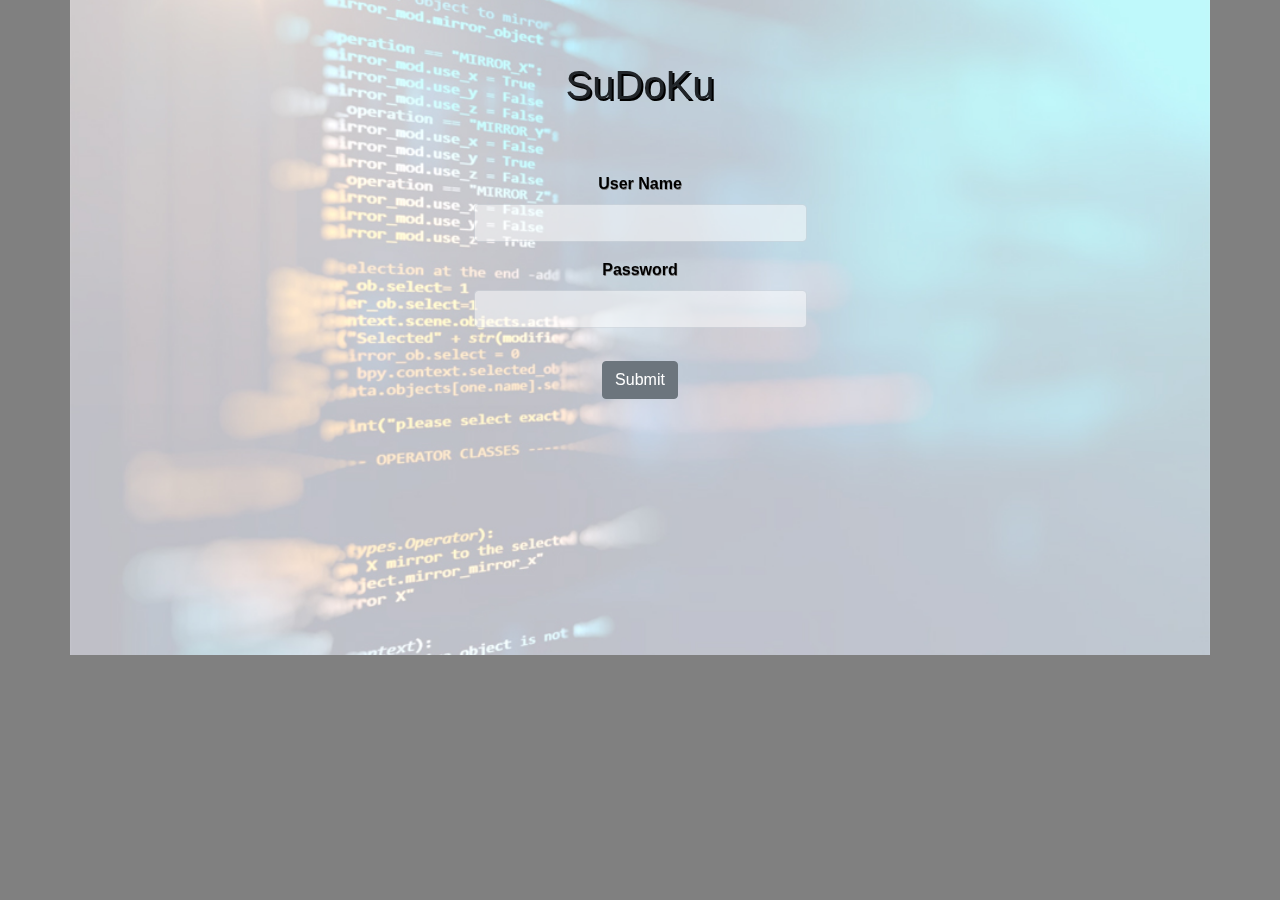
<file: index.html>
<!DOCTYPE html>
<html>
<head>
    <meta charset='utf-8'>
    <meta http-equiv='X-UA-Compatible' content='IE=edge'>
    <title>SuDoKu</title>
    <meta name='viewport' content='width=device-width, initial-scale=1'>
    <link rel="stylesheet" href="https://stackpath.bootstrapcdn.com/bootstrap/4.4.1/css/bootstrap.min.css" integrity="sha384-Vkoo8x4CGsO3+Hhxv8T/Q5PaXtkKtu6ug5TOeNV6gBiFeWPGFN9MuhOf23Q9Ifjh" crossorigin="anonymous">
    <link rel='stylesheet' type='text/css' media='screen' href='style.css'>
    <link rel="stylesheet" href="https://unpkg.com/aos@next/dist/aos.css" />
</head>
<body>
    <div class="container" data-aos="fade-down">
        <h1 data-aos="zoom-out"> SuDoKu</h1>
        <div id="mainContent" data-aos="fade-up">
            <form>
                <div class="form-group">
                  <label>User Name</label>
                  <input type="text" class="form-control" id="userName">
                </div>
                <div class="form-group">
                  <label>Password</label>
                  <input type="password" class="form-control" id="password">
                </div>
                <button type='button' id="sub" class="btn btn-secondary" onclick="validFunc()">Submit</button>
              </form>
        </div>
    </div>
    

    <script src='script.js'></script>
    <script src="https://unpkg.com/aos@next/dist/aos.js"></script>
    <script>
        AOS.init({
            duration: 1500,
        });
      </script>
</body>
</html>
</file>
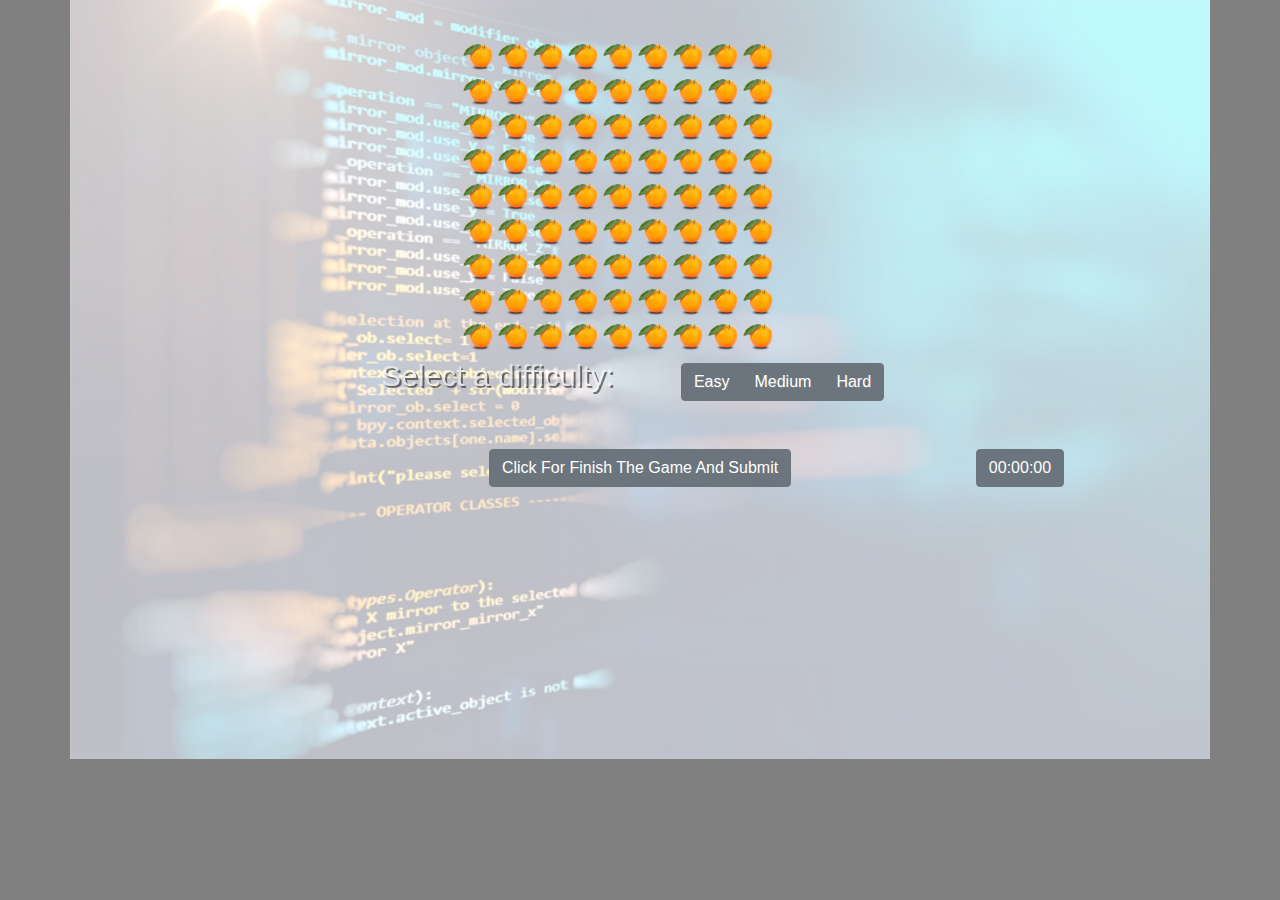
<file: sudoku.html>
<!DOCTYPE html>
<html>
<head>
    <meta charset='utf-8'>
    <meta http-equiv='X-UA-Compatible' content='IE=edge'>
    <title>SuDoKu</title>
    <meta name='viewport' content='width=device-width, initial-scale=1'>
    <link rel="stylesheet" href="https://stackpath.bootstrapcdn.com/bootstrap/4.4.1/css/bootstrap.min.css" integrity="sha384-Vkoo8x4CGsO3+Hhxv8T/Q5PaXtkKtu6ug5TOeNV6gBiFeWPGFN9MuhOf23Q9Ifjh" crossorigin="anonymous">
    <link rel='stylesheet' type='text/css' media='screen' href='style.css'>
    <link rel="stylesheet" href="https://unpkg.com/aos@next/dist/aos.css" />
</head>
<body>
    <div class="container">
        <div class="row">
            <div class="col-md-4"></div>
            <div class="col-md-4" id="oranges" data-aos="zoom-in">
       <table>
           <div class="row">
           <tr>
            <div class="col-sm-1"><td><input type="text" class="td" id="t00"></td></div>
            <div class="col-sm-1"><td><input type="text" class="td" id="t01"></td></div>
            <div class="col-sm-1"><td><input type="text" class="td" id="t02"></td></div>
            <div class="col-sm-1"><td><input type="text" class="td" id="t03"></td></div>
            <div class="col-sm-1"><td><input type="text" class="td" id="t04"></td></div>
            <div class="col-sm-1"><td><input type="text" class="td" id="t05"></td></div>
            <div class="col-sm-1"><td><input type="text" class="td" id="t06"></td></div>
            <div class="col-sm-1"><td><input type="text" class="td" id="t07"></td></div>
            <div class="col-sm-1"><td><input type="text" class="td" id="t08"></td></div>
           </tr>
        </div>
        <div class="row">
            <tr>
             <div class="col-sm-1"><td><input type="text" class="td" id="t10"></td></div>
             <div class="col-sm-1"><td><input type="text" class="td" id="t11"></td></div>
             <div class="col-sm-1"><td><input type="text" class="td" id="t12"></td></div>
             <div class="col-sm-1"><td><input type="text" class="td" id="t13"></td></div>
             <div class="col-sm-1"><td><input type="text" class="td" id="t14"></td></div>
             <div class="col-sm-1"><td><input type="text" class="td" id="t15"></td></div>
             <div class="col-sm-1"><td><input type="text" class="td" id="t16"></td></div>
             <div class="col-sm-1"><td><input type="text" class="td" id="t17"></td></div>
             <div class="col-sm-1"><td><input type="text" class="td" id="t18"></td></div>
            </tr>
         </div>
         <div class="row">
            <tr>
             <div class="col-sm-1"><td><input type="text" class="td" id="t20"></td></div>
             <div class="col-sm-1"><td><input type="text" class="td" id="t21"></td></div>
             <div class="col-sm-1"><td><input type="text" class="td" id="t22"></td></div>
             <div class="col-sm-1"><td><input type="text" class="td" id="t23"></td></div>
             <div class="col-sm-1"><td><input type="text" class="td" id="t24"></td></div>
             <div class="col-sm-1"><td><input type="text" class="td" id="t25"></td></div>
             <div class="col-sm-1"><td><input type="text" class="td" id="t26"></td></div>
             <div class="col-sm-1"><td><input type="text" class="td" id="t27"></td></div>
             <div class="col-sm-1"><td><input type="text" class="td" id="t28"></td></div>
            </tr>
         </div>
         <div class="row">
            <tr>
             <div class="col-sm-1"><td><input type="text" class="td" id="t30"></td></div>
             <div class="col-sm-1"><td><input type="text" class="td" id="t31"></td></div>
             <div class="col-sm-1"><td><input type="text" class="td" id="t32"></td></div>
             <div class="col-sm-1"><td><input type="text" class="td" id="t33"></td></div>
             <div class="col-sm-1"><td><input type="text" class="td" id="t34"></td></div>
             <div class="col-sm-1"><td><input type="text" class="td" id="t35"></td></div>
             <div class="col-sm-1"><td><input type="text" class="td" id="t36"></td></div>
             <div class="col-sm-1"><td><input type="text" class="td" id="t37"></td></div>
             <div class="col-sm-1"><td><input type="text" class="td" id="t38"></td></div>
            </tr>
         </div>
         <div class="row">
            <tr>
             <div class="col-sm-1"><td><input type="text" class="td" id="t40"></td></div>
             <div class="col-sm-1"><td><input type="text" class="td" id="t41"></td></div>
             <div class="col-sm-1"><td><input type="text" class="td" id="t42"></td></div>
             <div class="col-sm-1"><td><input type="text" class="td" id="t43"></td></div>
             <div class="col-sm-1"><td><input type="text" class="td" id="t44"></td></div>
             <div class="col-sm-1"><td><input type="text" class="td" id="t45"></td></div>
             <div class="col-sm-1"><td><input type="text" class="td" id="t46"></td></div>
             <div class="col-sm-1"><td><input type="text" class="td" id="t47"></td></div>
             <div class="col-sm-1"><td><input type="text" class="td" id="t48"></td></div>
            </tr>
         </div>
         <div class="row">
            <tr>
             <div class="col-sm-1"><td><input type="text" class="td" id="t50"></td></div>
             <div class="col-sm-1"><td><input type="text" class="td" id="t51"></td></div>
             <div class="col-sm-1"><td><input type="text" class="td" id="t52"></td></div>
             <div class="col-sm-1"><td><input type="text" class="td" id="t53"></td></div>
             <div class="col-sm-1"><td><input type="text" class="td" id="t54"></td></div>
             <div class="col-sm-1"><td><input type="text" class="td" id="t55"></td></div>
             <div class="col-sm-1"><td><input type="text" class="td" id="t56"></td></div>
             <div class="col-sm-1"><td><input type="text" class="td" id="t57"></td></div>
             <div class="col-sm-1"><td><input type="text" class="td" id="t58"></td></div>
            </tr>
         </div>
         <div class="row">
            <tr>
             <div class="col-sm-1"><td><input type="text" class="td" id="t60"></td></div>
             <div class="col-sm-1"><td><input type="text" class="td" id="t61"></td></div>
             <div class="col-sm-1"><td><input type="text" class="td" id="t62"></td></div>
             <div class="col-sm-1"><td><input type="text" class="td" id="t63"></td></div>
             <div class="col-sm-1"><td><input type="text" class="td" id="t64"></td></div>
             <div class="col-sm-1"><td><input type="text" class="td" id="t65"></td></div>
             <div class="col-sm-1"><td><input type="text" class="td" id="t66"></td></div>
             <div class="col-sm-1"><td><input type="text" class="td" id="t67"></td></div>
             <div class="col-sm-1"><td><input type="text" class="td" id="t68"></td></div>
            </tr>
         </div>
         <div class="row">
            <tr>
             <div class="col-sm-1"><td><input type="text" class="td" id="t70"></td></div>
             <div class="col-sm-1"><td><input type="text" class="td" id="t71"></td></div>
             <div class="col-sm-1"><td><input type="text" class="td" id="t72"></td></div>
             <div class="col-sm-1"><td><input type="text" class="td" id="t73"></td></div>
             <div class="col-sm-1"><td><input type="text" class="td" id="t74"></td></div>
             <div class="col-sm-1"><td><input type="text" class="td" id="t75"></td></div>
             <div class="col-sm-1"><td><input type="text" class="td" id="t76"></td></div>
             <div class="col-sm-1"><td><input type="text" class="td" id="t77"></td></div>
             <div class="col-sm-1"><td><input type="text" class="td" id="t78"></td></div>
            </tr>
         </div>
         <div class="row">
            <tr>
             <div class="col-sm-1"><td><input type="text" class="td" id="t80"></td></div>
             <div class="col-sm-1"><td><input type="text" class="td" id="t81"></td></div>
             <div class="col-sm-1"><td><input type="text" class="td" id="t82"></td></div>
             <div class="col-sm-1"><td><input type="text" class="td" id="t83"></td></div>
             <div class="col-sm-1"><td><input type="text" class="td" id="t84"></td></div>
             <div class="col-sm-1"><td><input type="text" class="td" id="t85"></td></div>
             <div class="col-sm-1"><td><input type="text" class="td" id="t86"></td></div>
             <div class="col-sm-1"><td><input type="text" class="td" id="t87"></td></div>
             <div class="col-sm-1"><td><input type="text" class="td" id="t88"></td></div>
            </tr>
         </div>
       </table>
    </div>
    <div class="col-md-4"></div>
    </div>
    <div class="row">
        <div class="col-md-2 col-lg-3"></div>
        <div class="col-sm-12 col-md-5 col-lg-3" data-aos="fade-right">
            <span>Select a difficulty:</span>
        </div>
        <div class="col-sm-12 col-md-3">
        <div id="btnG" class="btn-group btn-group-toggle" data-toggle="buttons" data-aos="fade-left">
            <label class="btn btn-secondary">
              <input type="radio" name="options" id="easy" onclick="createSudoku(10)"> Easy
            </label>
            <label class="btn btn-secondary">
              <input type="radio" name="options" id="medium" onclick="createSudoku(20)"> Medium
            </label>
            <label class="btn btn-secondary">
              <input type="radio" name="options" id="hard" onclick="createSudoku(30)"> Hard
            </label>
          </div>

        </div>
    </div>
</br>
</br>
    <div class="row">
        <div class="col-md-4 col-lg-4"></div>
        <div class="col-sm-12 col-md-5 col-lg-4" data-aos="fade-up">
        <button type="submit" id="sub2" class="btn btn-secondary" onClick="check()">Click For Finish The Game And Submit</button>
    </div>
    <div class="col-sm-12 col-md-3 col-lg-4" data-aos="fade-up">
    <p id="timer" class="btn btn-secondary" >00:00:00</p>
</div>
    </div>
    

    <script src='script.js'></script>
    <script src="https://unpkg.com/aos@next/dist/aos.js"></script>
    <script>
        AOS.init({
            duration: 1500,
        });
      </script>
</body>
</html>
</file>
<file: style.css>
body{
    background-color: gray;
}
.container{
    align-items: center;
    text-align: center;
    background-image: url("pic.jpg");
    background-repeat:no-repeat;
    background-size:cover;
    padding-bottom: 20%;
    background-position: center;
    padding-top: 3%;
}
h1{
  opacity: 50%;  
    text-shadow: 2px 2px black;
    padding-top: 2%;
    padding-bottom:5%;

}

#mainContent{
    width: 30%;
    height:30%;
    margin: auto;
}

.form-control{
    opacity: 50%;
}

label{
    color: black;
    font-weight: bolder;
    text-shadow: 0.5px 0.5px gray;
}

#sub{
    margin-top: 5%;
}

.td{
    background: transparent;
    border: none;
    background-image: url("orange.png");
    background-size:cover;
    width: 33px;
    height:33px;
    padding-left: 50%;
    color: green;
    font-weight: bolder;
    font-size: 12px;
}

#oranges{
    padding-left: 1%;
}

span{
    color: white;
    opacity: 50%;  
    text-shadow: 2px 2px black;
    font-size: 30px;
}

#btnG{
    padding-top: 10px;
}

#sub2{
    margin-top: 10px;
    margin: auto;
    margin-bottom: 10px;
}
</file>
